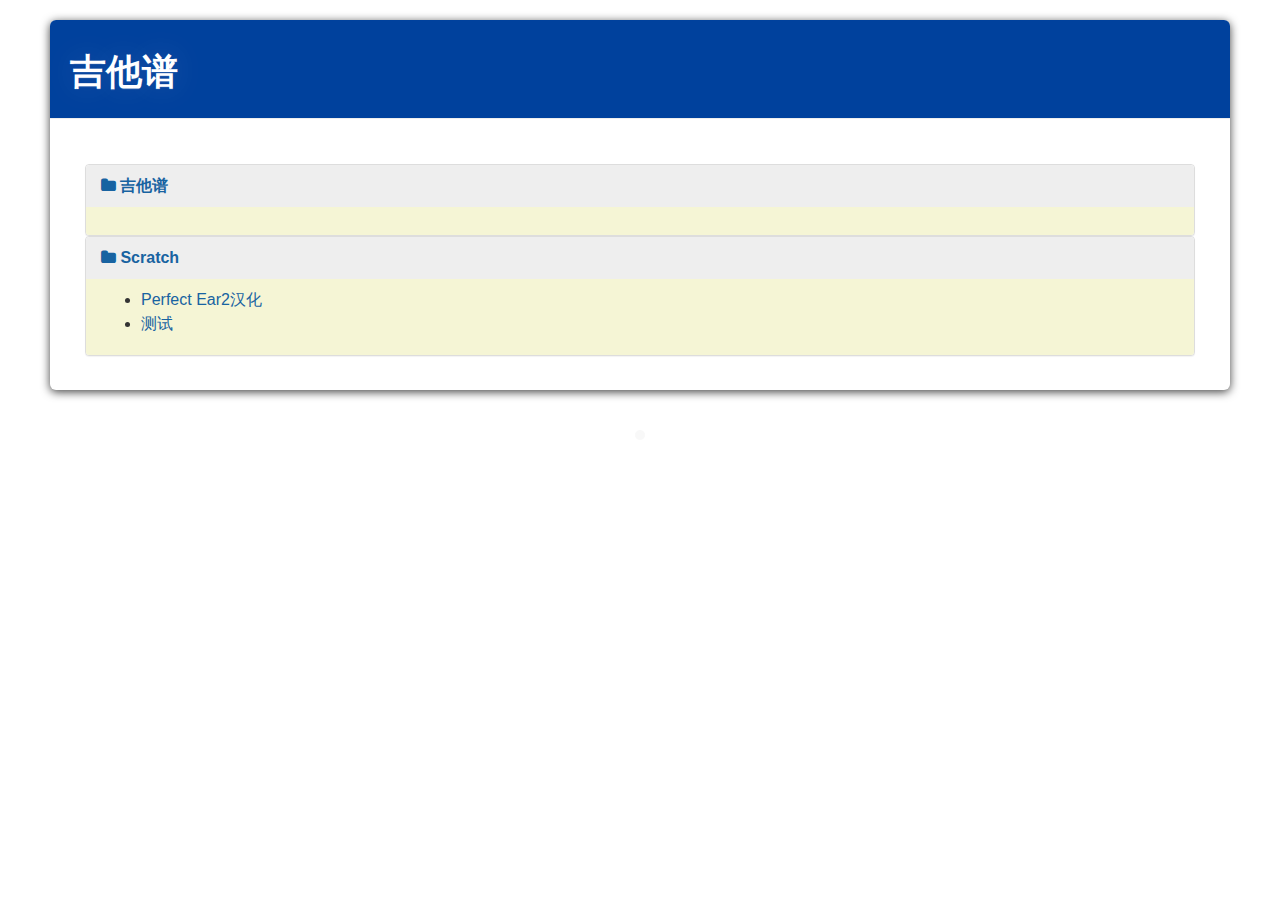
<file: index.html>
<!DOCTYPE HTML>
<html>
<head>
  <meta charset="utf-8">
  
  <title>吉他谱</title>
  
  
  
  <meta name="viewport" content="width=device-width, initial-scale=1, maximum-scale=1">

  
  <meta property="og:site_name" content="吉他谱"/>

  
    <meta property="og:image" content="undefined"/>
  

  
    <link rel="alternative" href="/atom.xml" title="吉他谱" type="application/atom+xml">
  
  
    <link href="/favicon.png" rel="icon">
  
  
  <link rel="stylesheet" href="/css/bootstrap.min.css" media="screen" type="text/css">
  <link rel="stylesheet" href="/css/font-awesome.css" media="screen" type="text/css">
  <link rel="stylesheet" href="/css/style.css" media="screen" type="text/css">
  <link rel="stylesheet" href="/css/highlight.css" media="screen" type="text/css">
  <link rel="stylesheet" href="/css/google-fonts.css" media="screen" type="text/css">
  <link rel="stylesheet" href="/css/responsive.css" media="screen" type="text/css">  
  <link rel="stylesheet" href="/css/sidenav.css" media="screen" type="text/css">  
  <!--[if lt IE 9]><script src="//html5shiv.googlecode.com/svn/trunk/html5.js"></script><![endif]-->

  <script src="/js/jquery-2.0.3.min.js"></script>

  <!-- analytics -->
  

</head>

<body id="body" data-spy="scroll" data-target=".toc">
  <div class="container" id="container">
	<div class="content">
	  <div class="page-header">
  <h1><a class="brand" href="#">吉他谱</a></h1>
</div>

<div class="row page">
	<div class="col-md-12">
		<div class="panel-group" id="notebook">
			
			<div class="panel panel-default">
				<div class="panel-heading">
					<a class="panel-title" data-toggle="collapse" data-parent="#notebook" href="#吉他谱">
						<i class="fa fa-folder"></i> 吉他谱		  
				</div>
				
					<div id="吉他谱" class="panel-collapse collapse in">
				
						<div class="panel-body">
							<ul class="post">
								
								    
								
								    
								
							</ul>
						</div>
					</div>
			</div>
			
			
			
			
			
			<div class="panel panel-default">
				<div class="panel-heading">
					<a class="panel-title" data-toggle="collapse" data-parent="#notebook" href="#Scratch">
						<i class="fa fa-folder"></i> Scratch		   
				</div>
				
					<div id="Scratch" class="panel-collapse collapse in">
				
					    <div class="panel-body">
						    <ul class="post">
			
			
			
			
			    
			                    
			                    <li class="post-list-item"><a href="/2016/09/07/Perfect-Ear2汉化/">Perfect Ear2汉化</a></li>
			                    
			    
			                    
			                    <li class="post-list-item"><a href="/2016/09/05/Untitled/">测试</a></li>
			                    
			    
				            </ul>
				        </div>
				    </div>
			</div>
			
		</div><!-- accordion -->
	</div>
</div>

	</div>
  </div>
  <div class="container-narrow">
	<footer> <p>    
</p>
 </footer>
  </div> <!-- container-narrow -->
  
<a id="gotop" href="#">   
  <span>▲</span> 
</a>

<script src="/js/jquery.imagesloaded.min.js"></script>
<script src="/js/gallery.js"></script>
<script src="/js/bootstrap.min.js"></script>
<script src="/js/jquery.tableofcontents.min.js"></script>
<script src="/js/tocgenerator.min.js"></script>
<script src="/js/main.js"></script>




<link rel="stylesheet" href="/fancybox/jquery.fancybox.css" media="screen" type="text/css">
<script src="/fancybox/jquery.fancybox.pack.js"></script>
<script type="text/javascript">
(function($){
  $('.fancybox').fancybox();
})(jQuery);
</script>


</body>
</html>
</file>
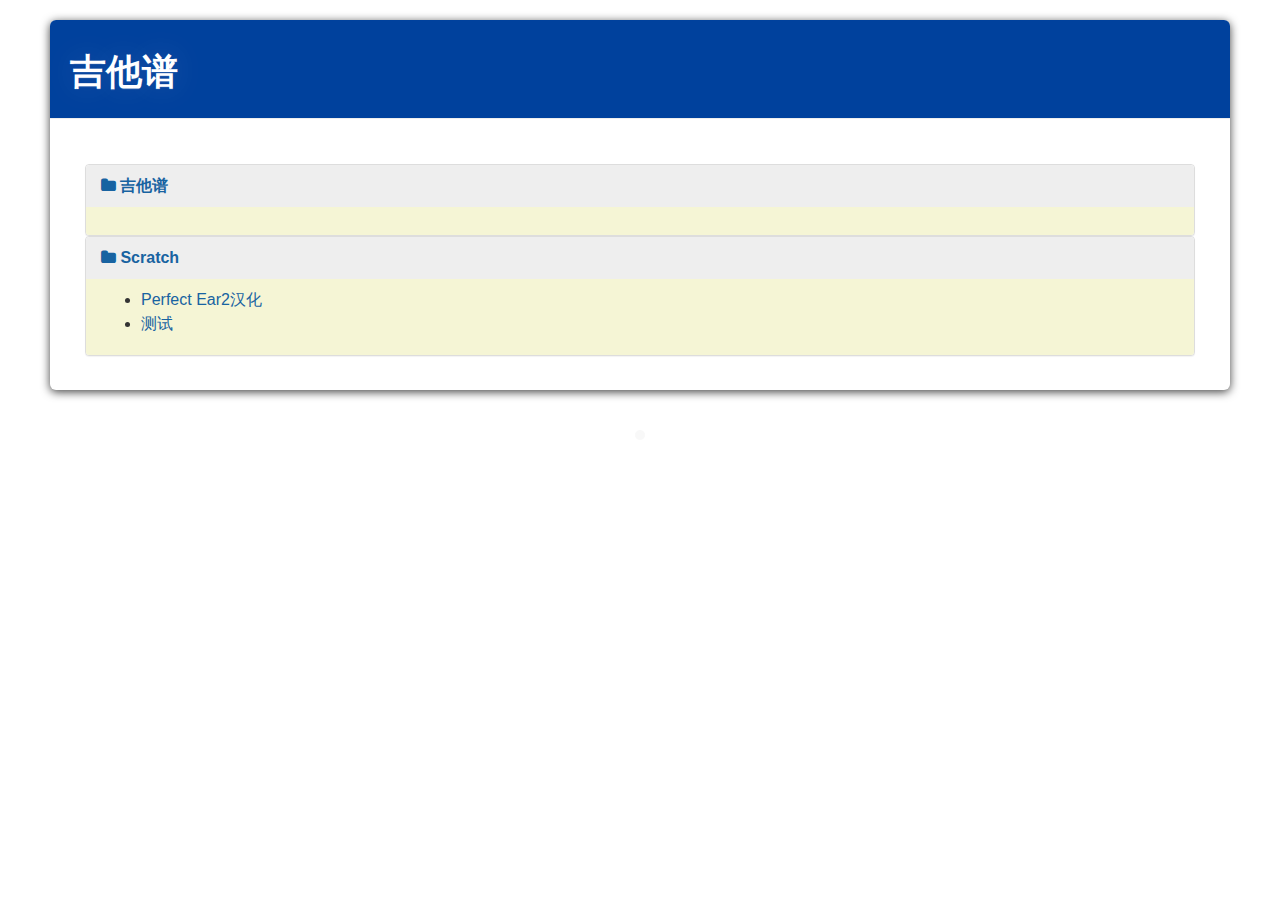
<file: archives/index.html>
<!DOCTYPE HTML>
<html>
<head>
  <meta charset="utf-8">
  
  <title>archive_a | 吉他谱</title>
  
  
  
  <meta name="viewport" content="width=device-width, initial-scale=1, maximum-scale=1">

  
  <meta property="og:site_name" content="吉他谱"/>

  
    <meta property="og:image" content="undefined"/>
  

  
    <link rel="alternative" href="/atom.xml" title="吉他谱" type="application/atom+xml">
  
  
    <link href="/favicon.png" rel="icon">
  
  
  <link rel="stylesheet" href="/css/bootstrap.min.css" media="screen" type="text/css">
  <link rel="stylesheet" href="/css/font-awesome.css" media="screen" type="text/css">
  <link rel="stylesheet" href="/css/style.css" media="screen" type="text/css">
  <link rel="stylesheet" href="/css/highlight.css" media="screen" type="text/css">
  <link rel="stylesheet" href="/css/google-fonts.css" media="screen" type="text/css">
  <link rel="stylesheet" href="/css/responsive.css" media="screen" type="text/css">  
  <link rel="stylesheet" href="/css/sidenav.css" media="screen" type="text/css">  
  <!--[if lt IE 9]><script src="//html5shiv.googlecode.com/svn/trunk/html5.js"></script><![endif]-->

  <script src="/js/jquery-2.0.3.min.js"></script>

  <!-- analytics -->
  

</head>

<body id="body" data-spy="scroll" data-target=".toc">
  <div class="container" id="container">
	<div class="content">
	  <div class="page-header">
  <h1><a class="brand" href="#">吉他谱</a></h1>
</div>

<div class="row page">
	<div class="col-md-12">
		<div class="panel-group" id="notebook">
			
			<div class="panel panel-default">
				<div class="panel-heading">
					<a class="panel-title" data-toggle="collapse" data-parent="#notebook" href="#吉他谱">
						<i class="fa fa-folder"></i> 吉他谱		  
				</div>
				
					<div id="吉他谱" class="panel-collapse collapse in">
				
						<div class="panel-body">
							<ul class="post">
								
								    
								
								    
								
							</ul>
						</div>
					</div>
			</div>
			
			
			
			
			
			<div class="panel panel-default">
				<div class="panel-heading">
					<a class="panel-title" data-toggle="collapse" data-parent="#notebook" href="#Scratch">
						<i class="fa fa-folder"></i> Scratch		   
				</div>
				
					<div id="Scratch" class="panel-collapse collapse in">
				
					    <div class="panel-body">
						    <ul class="post">
			
			
			
			
			    
			                    
			                    <li class="post-list-item"><a href="/2016/09/07/Perfect-Ear2汉化/">Perfect Ear2汉化</a></li>
			                    
			    
			                    
			                    <li class="post-list-item"><a href="/2016/09/05/Untitled/">测试</a></li>
			                    
			    
				            </ul>
				        </div>
				    </div>
			</div>
			
		</div><!-- accordion -->
	</div>
</div>

	</div>
  </div>
  <div class="container-narrow">
	<footer> <p>    
</p>
 </footer>
  </div> <!-- container-narrow -->
  
<a id="gotop" href="#">   
  <span>▲</span> 
</a>

<script src="/js/jquery.imagesloaded.min.js"></script>
<script src="/js/gallery.js"></script>
<script src="/js/bootstrap.min.js"></script>
<script src="/js/jquery.tableofcontents.min.js"></script>
<script src="/js/tocgenerator.min.js"></script>
<script src="/js/main.js"></script>




<link rel="stylesheet" href="/fancybox/jquery.fancybox.css" media="screen" type="text/css">
<script src="/fancybox/jquery.fancybox.pack.js"></script>
<script type="text/javascript">
(function($){
  $('.fancybox').fancybox();
})(jQuery);
</script>


</body>
</html>
</file>
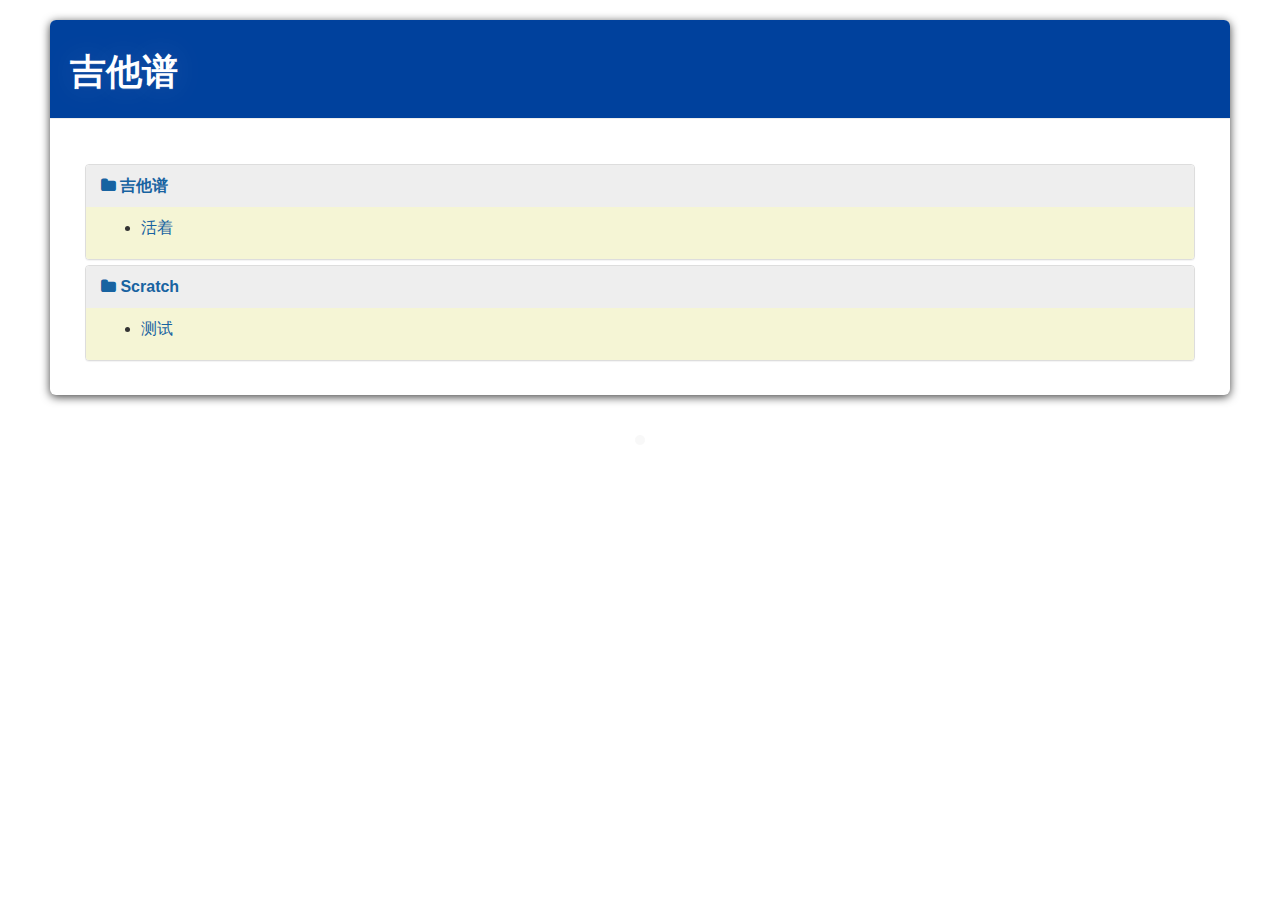
<file: categories/吉他谱/index.html>
<!DOCTYPE HTML>
<html>
<head>
  <meta charset="utf-8">
  
  <title>吉他谱 | 吉他谱</title>
  
  
  
  <meta name="viewport" content="width=device-width, initial-scale=1, maximum-scale=1">

  
  <meta property="og:site_name" content="吉他谱"/>

  
    <meta property="og:image" content="undefined"/>
  

  
    <link rel="alternative" href="/atom.xml" title="吉他谱" type="application/atom+xml">
  
  
    <link href="/favicon.png" rel="icon">
  
  
  <link rel="stylesheet" href="/css/bootstrap.min.css" media="screen" type="text/css">
  <link rel="stylesheet" href="/css/font-awesome.css" media="screen" type="text/css">
  <link rel="stylesheet" href="/css/style.css" media="screen" type="text/css">
  <link rel="stylesheet" href="/css/highlight.css" media="screen" type="text/css">
  <link rel="stylesheet" href="/css/google-fonts.css" media="screen" type="text/css">
  <link rel="stylesheet" href="/css/responsive.css" media="screen" type="text/css">  
  <link rel="stylesheet" href="/css/sidenav.css" media="screen" type="text/css">  
  <!--[if lt IE 9]><script src="//html5shiv.googlecode.com/svn/trunk/html5.js"></script><![endif]-->

  <script src="/js/jquery-2.0.3.min.js"></script>

  <!-- analytics -->
  

</head>

<body id="body" data-spy="scroll" data-target=".toc">
  <div class="container" id="container">
	<div class="content">
	  <div class="page-header">
  <h1><a class="brand" href="#">吉他谱</a></h1>
</div>

<div class="row page">
	<div class="col-md-12">
		<div class="panel-group" id="notebook">
			
			<div class="panel panel-default">
				<div class="panel-heading">
					<a class="panel-title" data-toggle="collapse" data-parent="#notebook" href="#吉他谱">
						<i class="fa fa-folder"></i> 吉他谱		  
				</div>
				
					<div id="吉他谱" class="panel-collapse collapse in">
				
						<div class="panel-body">
							<ul class="post">
								
								    
								
								    
								        <li class="post-list-item"><a href="/2016/06/30/我的博客是如何搭建的/">活着</a></li>
								    
								
							</ul>
						</div>
					</div>
			</div>
			
			
			
			
			
			<div class="panel panel-default">
				<div class="panel-heading">
					<a class="panel-title" data-toggle="collapse" data-parent="#notebook" href="#Scratch">
						<i class="fa fa-folder"></i> Scratch		   
				</div>
				
					<div id="Scratch" class="panel-collapse collapse in">
				
					    <div class="panel-body">
						    <ul class="post">
			
			
			
			
			    
			                    
			                    <li class="post-list-item"><a href="/2016/09/05/Untitled/">测试</a></li>
			                    
			    
			                    
			    
				            </ul>
				        </div>
				    </div>
			</div>
			
		</div><!-- accordion -->
	</div>
</div>

	</div>
  </div>
  <div class="container-narrow">
	<footer> <p>    
</p>
 </footer>
  </div> <!-- container-narrow -->
  
<a id="gotop" href="#">   
  <span>▲</span> 
</a>

<script src="/js/jquery.imagesloaded.min.js"></script>
<script src="/js/gallery.js"></script>
<script src="/js/bootstrap.min.js"></script>
<script src="/js/jquery.tableofcontents.min.js"></script>
<script src="/js/tocgenerator.min.js"></script>
<script src="/js/main.js"></script>




<link rel="stylesheet" href="/fancybox/jquery.fancybox.css" media="screen" type="text/css">
<script src="/fancybox/jquery.fancybox.pack.js"></script>
<script type="text/javascript">
(function($){
  $('.fancybox').fancybox();
})(jQuery);
</script>


</body>
</html>
</file>
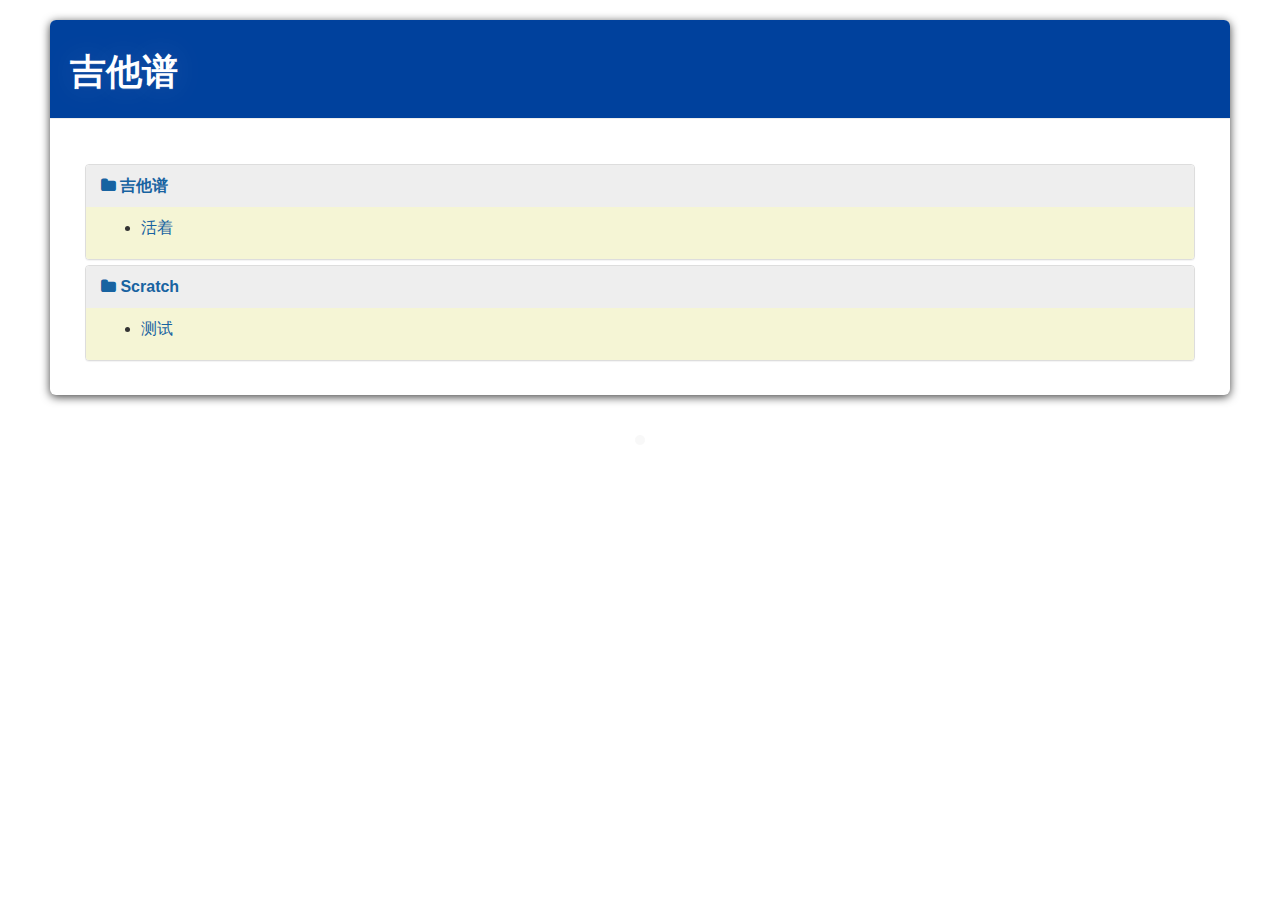
<file: archives/2016/06/index.html>
<!DOCTYPE HTML>
<html>
<head>
  <meta charset="utf-8">
  
  <title>archive_b | 吉他谱</title>
  
  
  
  <meta name="viewport" content="width=device-width, initial-scale=1, maximum-scale=1">

  
  <meta property="og:site_name" content="吉他谱"/>

  
    <meta property="og:image" content="undefined"/>
  

  
    <link rel="alternative" href="/atom.xml" title="吉他谱" type="application/atom+xml">
  
  
    <link href="/favicon.png" rel="icon">
  
  
  <link rel="stylesheet" href="/css/bootstrap.min.css" media="screen" type="text/css">
  <link rel="stylesheet" href="/css/font-awesome.css" media="screen" type="text/css">
  <link rel="stylesheet" href="/css/style.css" media="screen" type="text/css">
  <link rel="stylesheet" href="/css/highlight.css" media="screen" type="text/css">
  <link rel="stylesheet" href="/css/google-fonts.css" media="screen" type="text/css">
  <link rel="stylesheet" href="/css/responsive.css" media="screen" type="text/css">  
  <link rel="stylesheet" href="/css/sidenav.css" media="screen" type="text/css">  
  <!--[if lt IE 9]><script src="//html5shiv.googlecode.com/svn/trunk/html5.js"></script><![endif]-->

  <script src="/js/jquery-2.0.3.min.js"></script>

  <!-- analytics -->
  

</head>

<body id="body" data-spy="scroll" data-target=".toc">
  <div class="container" id="container">
	<div class="content">
	  <div class="page-header">
  <h1><a class="brand" href="#">吉他谱</a></h1>
</div>

<div class="row page">
	<div class="col-md-12">
		<div class="panel-group" id="notebook">
			
			<div class="panel panel-default">
				<div class="panel-heading">
					<a class="panel-title" data-toggle="collapse" data-parent="#notebook" href="#吉他谱">
						<i class="fa fa-folder"></i> 吉他谱		  
				</div>
				
					<div id="吉他谱" class="panel-collapse collapse in">
				
						<div class="panel-body">
							<ul class="post">
								
								    
								
								    
								        <li class="post-list-item"><a href="/2016/06/30/我的博客是如何搭建的/">活着</a></li>
								    
								
							</ul>
						</div>
					</div>
			</div>
			
			
			
			
			
			<div class="panel panel-default">
				<div class="panel-heading">
					<a class="panel-title" data-toggle="collapse" data-parent="#notebook" href="#Scratch">
						<i class="fa fa-folder"></i> Scratch		   
				</div>
				
					<div id="Scratch" class="panel-collapse collapse in">
				
					    <div class="panel-body">
						    <ul class="post">
			
			
			
			
			    
			                    
			                    <li class="post-list-item"><a href="/2016/09/05/Untitled/">测试</a></li>
			                    
			    
			                    
			    
				            </ul>
				        </div>
				    </div>
			</div>
			
		</div><!-- accordion -->
	</div>
</div>

	</div>
  </div>
  <div class="container-narrow">
	<footer> <p>    
</p>
 </footer>
  </div> <!-- container-narrow -->
  
<a id="gotop" href="#">   
  <span>▲</span> 
</a>

<script src="/js/jquery.imagesloaded.min.js"></script>
<script src="/js/gallery.js"></script>
<script src="/js/bootstrap.min.js"></script>
<script src="/js/jquery.tableofcontents.min.js"></script>
<script src="/js/tocgenerator.min.js"></script>
<script src="/js/main.js"></script>




<link rel="stylesheet" href="/fancybox/jquery.fancybox.css" media="screen" type="text/css">
<script src="/fancybox/jquery.fancybox.pack.js"></script>
<script type="text/javascript">
(function($){
  $('.fancybox').fancybox();
})(jQuery);
</script>


</body>
</html>
</file>
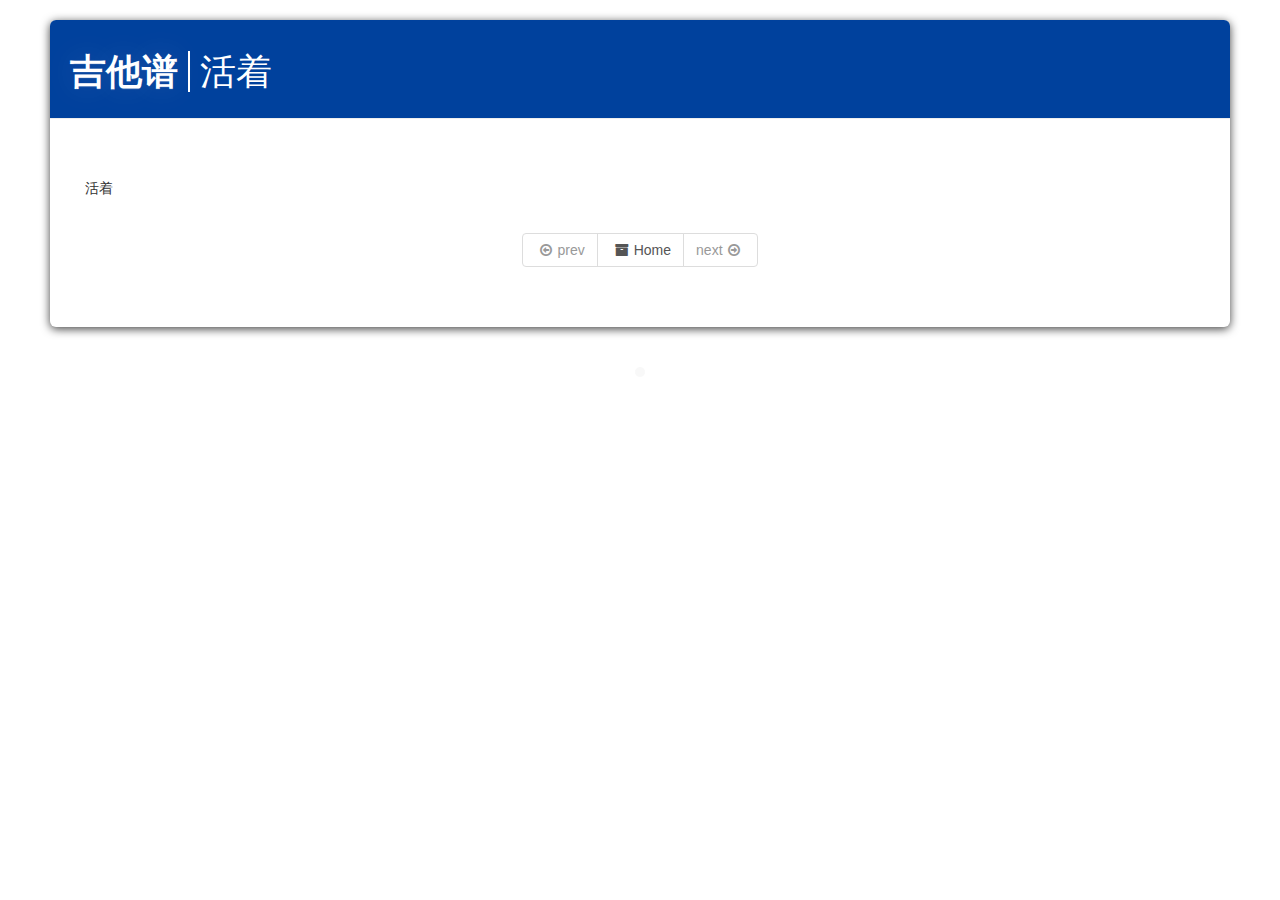
<file: 2016/06/30/我的博客是如何搭建的/index.html>
<!DOCTYPE HTML>
<html>
<head>
  <meta charset="utf-8">
  
  <title>活着 | 吉他谱</title>
  
  
  <meta name="description" content="活着">
  
  
  <meta name="viewport" content="width=device-width, initial-scale=1, maximum-scale=1">

  <meta property="og:title" content="活着"/>
  <meta property="og:site_name" content="吉他谱"/>

  
    <meta property="og:image" content="undefined"/>
  

  
    <link rel="alternative" href="/atom.xml" title="吉他谱" type="application/atom+xml">
  
  
    <link href="/favicon.png" rel="icon">
  
  
  <link rel="stylesheet" href="/css/bootstrap.min.css" media="screen" type="text/css">
  <link rel="stylesheet" href="/css/font-awesome.css" media="screen" type="text/css">
  <link rel="stylesheet" href="/css/style.css" media="screen" type="text/css">
  <link rel="stylesheet" href="/css/highlight.css" media="screen" type="text/css">
  <link rel="stylesheet" href="/css/google-fonts.css" media="screen" type="text/css">
  <link rel="stylesheet" href="/css/responsive.css" media="screen" type="text/css">  
  <link rel="stylesheet" href="/css/sidenav.css" media="screen" type="text/css">  
  <!--[if lt IE 9]><script src="//html5shiv.googlecode.com/svn/trunk/html5.js"></script><![endif]-->

  <script src="/js/jquery-2.0.3.min.js"></script>

  <!-- analytics -->
  

</head>

<body id="body" data-spy="scroll" data-target=".toc">
  <div class="container" id="container">
	<div class="content">
	  <div class="page-header">		
  <h1><a class="brand" href="/">吉他谱</a><span class="split"></span><span class="title">活着</span><span class="date" id="title-date"></span></h1>
</div>		

<div class="row page">
  <!-- cols -->	
  
  

  
	<div class="col-md-12">
	  

	  <!-- content -->
	  <p>活着</p>
	  

	  <div>
  		<center>
		  <div class="pagination">
<ul class="pagination">
	
	
	
	
	
	
		
	
		
			
			
		
	
	
	
		<li class="prev disabled"><a><i class="fa fa-arrow-circle-o-left"></i>prev</a></li>
	
	<li><a href="/"><i class="fa fa-archive"></i>Home</a></li>
	
		<li class="next disabled"><a>next<i class="fa fa-arrow-circle-o-right"></i></a></li>
	
</ul>
</div>

		</center>
	  </div>
	  
	</div> <!-- col-md-9/col-md-12 -->
	
  </div><!-- row -->

	</div>
  </div>
  <div class="container-narrow">
	<footer> <p>    
</p>
 </footer>
  </div> <!-- container-narrow -->
  
<a id="gotop" href="#">   
  <span>▲</span> 
</a>

<script src="/js/jquery.imagesloaded.min.js"></script>
<script src="/js/gallery.js"></script>
<script src="/js/bootstrap.min.js"></script>
<script src="/js/jquery.tableofcontents.min.js"></script>
<script src="/js/tocgenerator.min.js"></script>
<script src="/js/main.js"></script>




<link rel="stylesheet" href="/fancybox/jquery.fancybox.css" media="screen" type="text/css">
<script src="/fancybox/jquery.fancybox.pack.js"></script>
<script type="text/javascript">
(function($){
  $('.fancybox').fancybox();
})(jQuery);
</script>


</body>
</html>
</file>
<file: css/style.css>
/* =============================================================================
   container
   ========================================================================== */

.container-narrow {
  margin: 0 auto;
  max-width:970px;
}

.container-narrow > footer {
  margin-top: 20px;
  text-align: center;
}
.container-narrow > footer p {
  background-color: rgba(245,245,245,0.75);
  padding: 5px;
  display: inline-block;
  -webkit-border-radius: 6px;
  -moz-border-radius: 6px;
  border-radius: 6px;
}

/* =============================================================================
   Body and structure
   ========================================================================== */

body {
  position: relative;
  background-color: #fff;
  background-repeat: repeat-x;
  background-position: 0 40px;
  padding-bottom: 70px;
}

.content {
  padding: 20px;
  margin: 20px -20px; /* negative indent the amount of the padding to maintain the grid system */
  -webkit-border-radius: 6px 6px 6px 6px;
  -moz-border-radius: 6px 6px 6px 6px;
  border-radius: 6px 6px 6px 6px;
  -webkit-box-shadow: 0 2px 10px rgba(0,0,0,.75);
  -moz-box-shadow: 0 2px 102px rgba(0,0,0,.75);
  box-shadow: 0 2px 10px rgba(0,0,0,.75);
}

#sidebar {
  margin-left: 5px;
  padding-left: 15px;
  border-left: 1px solid #e0e0e0;
  font-size: 0.9em;
}

/* =============================================================================
   page
   ========================================================================== */

.page{
  margin: 1.0em 0em;
  padding-top: 25px;
  line-height: 1.5em;
  font-family: 'Open Sans',"Helvetica Neue", "Helvetica","Microsoft YaHei", "WenQuanYi Micro Hei", Arial, sans-serif;
}

.page p{
  margin: 1.0em 0em;
}

.page .panel-heading {
  background-color: #eee;
  font-weight:bold;
}

.page .panel-collapse .panel-body {
  padding: 9px 15px;
  background-color: #F5F5D5;
  font-size: 16px;
  line-height: 24px;
}

.note {
  position: relative;
  margin-top: -20px;
}

/* =============================================================================
   pagination
   ========================================================================== */

.pagination {
  margin: 10px 0;
}

.pagination a{
  color:#555;  
}


/* =============================================================================
   List
   ========================================================================== */

li i {
  margin-right: 5px;
  margin-left: 5px;  
}

.listing-item {
  line-height: 24px;
}

/* =============================================================================
   hyper links
   ========================================================================== */

a{color:#1863a1}
a:focus{color:#0181eb}
a:hover{color:#0181eb}
a:active{color:#01579f}

a.label-anchor {
  position: relative;
  display: block;
  text-align: right;
  width: 200px;
  left: -210px;
  font-family: 'PT Sans', sans-serif;
}
a.label-anchor:target span {
  background-color: #b94a48;
}
a.label-anchor:hover {
  text-decoration: none;
}
a.label-anchor span {
  font-weight: bold;
  line-height: 0px;
  color: #ffffff;
  text-shadow: 0 -1px 0 rgba(0, 0, 0, 0.25);
  white-space: nowrap;
  background-color: #666;
  padding: 1px 4px 2px;
  -webkit-border-radius: 3px;
  -moz-border-radius: 3px;
  border-radius: 3px;
}

a.inline-ref {
  border-bottom: dotted 1px #333;
  color: black;
}
a.inline-ref:hover {
  text-decoration: none;
  border-bottom: solid 1px #000;
}

/* =============================================================================
  blockquote
   ========================================================================== */

blockquote {
  border-left:5px solid #cccccc;
  font-size: 1em;
  background-color: #fff;
  padding: 0px 20px;
}

blockquote p, blockquote ol, blockquote ul, blockquote li, .slogan{
  font-family: 'Open Sans',"Helvetica Neue", '楷体', 'STKaiti', "Kai", "kaiti", Helvetica, "Segoe UI", Ubuntu, "Hiragino Sans GB";
}

/* =============================================================================
   img, video
   ========================================================================== */

img, video {
  max-width: 97.5%;
  margin: 15px, auto;
  display: block;
  height: auto;
}

/* =============================================================================
   scroll to top
   ========================================================================== */

#gotop{ 
  display:block;  
  width:36px; 
  height:36px;
  position:fixed;  
  bottom:40px;  
  right:30px; 
  border-radius:7px;
  text-decoration:none;  
  display:none;  
  background-color:#999999;     
}
#gotop span{ 
  display:block; 
  color:#dddddd; 
} 
#gotop span:hover{ 
  color:#cccccc; 
} 
#gotop span{ 
  font-size:24px; 
  text-align:center; 
}

/* =============================================================================
   Headers
   ========================================================================== */

header h1{
  font-weight:normal;
  line-height:1.2em;
  margin-bottom:0.6667em;

}
.page-header h1 span.split{
  margin-left: 10px;
  margin-right: 10px;
  border-right: solid #fff 2px;
}

.page-header h1 span.title{
  font-weight:normal;
  font-family: "Droid Serif", "Kai", "KaiTi";
  color: #fff;
}

.page-header h1 span.date{
  display:inline;
  position: absolute;
  font-size: 0.7em;
  color: #555;
  font-family: 'PT Sans Narrow', sans-serif;
}

h1{
  font-size:2.6em;
  line-height:1.2em;
  margin-bottom:0.6667em;
}

h1,h2,h3,h4,h5,h6{
  text-rendering:optimizelegibility;
  font-weight:bold;
  font-family: 'Open Sans', "Helvetica Neue", "Helvetica","Microsoft YaHei", "WenQuanYi Micro Hei",Arial, sans-serif;
}

h2{
  margin: 0.83em 0;
  color: green;
  border-bottom: 2px #ccc solid;
  padding-top: 40px;
  margin-top: -45px;
}

h3 {
  border-bottom: 1.5px solid #dcdce9;
  margin-top: -5px;
  color: #9C4C17;
}

h4 {
  color: #B94A48;
}

h2,section h1{font-size:1.5em}

h3,section h2,section section h1{font-size:1.3em}

h4,section h3,section section h2,section section section h1{font-size:1em}

h5,section h4,section section h3{font-size:.9em}

h6,section h5,section section h4,section section section h3{font-size:.8em}

.page-header {
  -webkit-background-clip: border-box;
  -webkit-background-origin: padding-box;
  -webkit-background-size: cover;
  /* background-color: #f5f5f5; */
  padding: 10px 20px 0px 20px;
  margin: -20px -20px 20px;
  background: #333;
  background: -moz-linear-gradient(top, #222, #000 50%);
  background: #00419d;
  color: #bbbbbb;
  border-bottom-left-radius: 0px;
  border-bottom-right-radius: 0px;
  border-top-left-radius: 6px;
  border-top-right-radius: 6px;  
}

h2,h3{
  margin: 0.5em 0px;
}
.page-header .brand{
  color: #fff;
  text-shadow: 0 1px 0 rgba(255,255,255,.1), 0 0 30px rgba(255,255,255,.125);
  -webkit-transition: all .2s linear;
     -moz-transition: all .2s linear;
          transition: all .2s linear;
}

.page-header .brand:hover {
  color: #ffffff;
  text-decoration: none;
  text-shadow: 0 1px 0 rgba(255,255,255,.1), 0 0 30px rgba(255,255,255,.4);
}

/* =============================================================================
   Codes
   ========================================================================== */

.line{
  height: 20px;
}

/* =============================================================================
   Tables
   ========================================================================== */

table {
  border-collapse: separate;
  border-spacing: 0;
  vertical-align: middle;
}

th {
  padding: 12px 10px 12px 10px;
  border-bottom: 1px dashed #4088b8;
}

td {
  padding: 7px 10px 7px 10px;
  text-align: left;
  font-weight: normal;
  vertical-align: middle;
}

/**
 * 
 * For modern browsers
 * 1. The space content is one way to avoid an Opera bug when the
 *    contenteditable attribute is included anywhere else in the document.
 *    Otherwise it causes space to appear at the top and bottom of elements
 *    that are clearfixed.
 * 2. The use of `table` rather than `block` is only necessary if using
 *    `:before` to contain the top-margins of child elements.
 */
.cf:before,
.cf:after {
  content: ""; /* 1 */
  display: table; /* 2 */
}

.cf:after {
  clear: both;
}

/**
 * For IE 6/7 only
 * Include this rule to trigger hasLayout and contain floats.
 */
.cf {
  *zoom: 1;
}
</file>
<file: css/highlight.css>
/* Code, Pre [landscape](http://goo.gl/hnwXeD) */

/* highlight */

pre, .highlight, .gist {  
  background: #333 !important;
  margin: 0.5em 0;
  padding: 1em 2%;
  overflow: auto;
  color: #ccc;  
  font-size: 14px;
  text-shadow: none;
  -webkit-border-radius: 4px;
  -moz-border-radius: 4px;
  border-radius: 4px;  
  border-style: solid;
  border-color: #ddd;
  border-width: 1px 0;
  line-height: 20px;
}

code {
  background: #eee;
  border: 1px solid #d6d6d6;
  padding: 0 5px;
  margin: 0 2px;
  font-size: 90%;
  text-shadow: 0 1px #fff;  
  word-break: break-all;
  word-wrap: break-word;
  white-space: normal;
}

.highlight .gutter pre{
  text-align: left;
  padding-right: 20px;
  width: 100%;
  color: #666;  
}

pre,
code {
  font-family: Menlo, "Bitstream Vera Sans Mono", "DejaVu Sans Mono", Monaco, Consolas, monospace;  
}

pre code {
  background: none;
  text-shadow: none;
  padding: 0;
}

.highlight pre {
  border: none;
  margin: 0;
  padding: 0;
  white-space: pre;
}

.highlight table {
  margin: 0;
  width: auto;  
}

.highlight td {
  border: none;
  padding: 0;  
}

/* gist */

.container .gist .gist-file {
  border: none;
  font-family: Menlo, "Bitstream Vera Sans Mono", "DejaVu Sans Mono", Monaco, Consolas, monospace;    
  margin: 0;
}
.container .gist .gist-file .gist-data {
  background: none;
  border: none;
}
.container .gist .gist-file .gist-data .line-numbers {
  background: none;
  border: none;
  padding-right: 20px;
  color: #666;
  text-align: left;  
}
.container .gist .gist-file .gist-data .line-data {
  padding: 0 !important;
}
.container .gist .gist-file .highlight {
  margin: 0;
  padding: 0;
  border: none;
}
.container .gist .gist-file .gist-meta {
  background: #333;
  color: #999;
  font: 0.85em "Helvetica Neue", Helvetica, Arial, sans-serif;
  text-shadow: 0 0;
  padding: 0;
  margin-top: 1em;
  margin-left: 20px;
}
.container .gist .gist-file .gist-meta a {
  color: #258fb8;
  font-weight: normal;
}
.container .gist .gist-file .gist-meta a:hover {
  text-decoration: underline;
}

/* figcaption */

.highlight figcaption {
  zoom: 1;
  font-size: 0.85em;
  color: #999;
  line-height: 1em;
  margin-bottom: 1em;
}
.highlight figcaption:before,
.highlight figcaption:after {
  content: "";
  display: table;
}
.highlight figcaption:after {
  clear: both;
}
.highlight figcaption a {
  float: right;
}

pre .comment,
pre .title {
  color: #999;
}
pre .variable,
pre .attribute,
pre .tag,
pre .regexp,
pre .ruby .constant,
pre .xml .tag .title,
pre .xml .pi,
pre .xml .doctype,
pre .html .doctype,
pre .css .id,
pre .css .class,
pre .css .pseudo {
  color: #f2777a;
}
pre .number,
pre .preprocessor,
pre .built_in,
pre .literal,
pre .params,
pre .constant {
  color: #f99157;
}
pre .class,
pre .ruby .class .title,
pre .css .rules .attribute {
  color: #9c9;
}
pre .string,
pre .value,
pre .inheritance,
pre .header,
pre .ruby .symbol,
pre .xml .cdata {
  color: #9c9;
}
pre .css .hexcolor {
  color: #6cc;
}
pre .function,
pre .python .decorator,
pre .python .title,
pre .ruby .function .title,
pre .ruby .title .keyword,
pre .perl .sub,
pre .javascript .title,
pre .coffeescript .title {
  color: #69c;
}
pre .keyword,
pre .javascript .function {
  color: #c9c;
}
</file>
<file: css/google-fonts.css>
@font-face {
  font-family: 'Droid Serif';
  font-style: normal;
  font-weight: 400;
  src: local('Droid Serif'), local('DroidSerif'), url('../fonts/google-fonts/0AKsP294HTD-nvJgucYTaIbN6UDyHWBl620a-IRfuBk.woff') format('woff');
}
@font-face {
  font-family: 'Droid Serif';
  font-style: italic;
  font-weight: 400;
  src: local('Droid Serif Italic'), local('DroidSerif-Italic'), url('../fonts/google-fonts/cj2hUnSRBhwmSPr9kS5899kZXW4sYc4BjuAIFc1SXII.woff') format('woff');
}
@font-face {
  font-family: 'PT Sans';
  font-style: normal;
  font-weight: 400;
  src: local('PT Sans'), local('PTSans-Regular'), url('../fonts/google-fonts/LKf8nhXsWg5ybwEGXk8UBQ.woff') format('woff');
}
@font-face {
  font-family: 'PT Sans';
  font-style: normal;
  font-weight: 700;
  src: local('PT Sans Bold'), local('PTSans-Bold'), url('../fonts/google-fonts/0XxGQsSc1g4rdRdjJKZrNBsxEYwM7FgeyaSgU71cLG0.woff') format('woff');
}
@font-face {
  font-family: 'PT Sans';
  font-style: italic;
  font-weight: 400;
  src: local('PT Sans Italic'), local('PTSans-Italic'), url('../fonts/google-fonts/PIPMHY90P7jtyjpXuZ2cLD8E0i7KZn-EPnyo3HZu7kw.woff') format('woff');
}
@font-face {
  font-family: 'PT Sans';
  font-style: italic;
  font-weight: 700;
  src: local('PT Sans Bold Italic'), local('PTSans-BoldItalic'), url('../fonts/google-fonts/lILlYDvubYemzYzN7GbLkHhCUOGz7vYGh680lGh-uXM.woff') format('woff');
}
@font-face {
  font-family: 'PT Sans Narrow';
  font-style: normal;
  font-weight: 400;
  src: local('PT Sans Narrow'), local('PTSans-Narrow'), url('../fonts/google-fonts/UyYrYy3ltEffJV9QueSi4RdbPw3QSf9R-kE0EsQUn2A.woff') format('woff');
}
@font-face {
  font-family: 'Roboto';
  font-style: normal;
  font-weight: 400;
  src: local('Roboto Regular'), local('Roboto-Regular'), url('../fonts/google-fonts/2UX7WLTfW3W8TclTUvlFyQ.woff') format('woff');
}
</file>
<file: css/responsive.css>
/* Responsive
-------------------------------------------------- */

/* Desktop large
------------------------- */
@media (min-width: 1200px) {
  .sidenav {
    width: 258px;
  }
  .sidenav > li > a {
    width: 230px \9; /* Override the previous IE8-9 hack */
  }
}

/* Desktop
------------------------- */
@media (min-width: 991px) and (max-width: 1199px)  {
  /* When affixed, space properly */
  .sidenav {
    top: 0;
    width: 218px;
    margin-top: 30px;
    margin-bottom: 30px;
    margin-right: 0;
  }

}

/* Tablet to desktop
------------------------- */
@media (min-width: 768px) and (max-width: 990px) {
  /* Remove any padding from the body */
  body {
    padding-top: 0;
  }

  /* Adjust sidenav width */
  .sidenav {
    width: 166px;
    margin-top: 20px;
  }
  
}

/* Tablet
------------------------- */
@media (min-width: 481px) and (max-width: 767px) {
  /* Remove any padding from the body */
  body {
    padding-top: 0;
  }

  /* Sidenav */
  .sidenav {
    margin-bottom: 20px;
    position: static;
    width: auto;
    top: 0;
  }

  .page-header h1 span.date{
	display:block; overflow: hidden; width: 0; height: 0;
  }
}

/* Landscape phones
------------------------- */
@media (max-width: 480px) {
  /* Remove padding above jumbotron */
  body {
    padding-top: 0;
  }

  /* Change up some type stuff */
  h2 small {
    display: block;
  }

  /* Do our best to make tables work in narrow viewports */
  table code {
    white-space: normal;
    word-wrap: break-word;
    word-break: break-all;
  }

  .sidenav{
    position: static;
    width: auto;
    top: 0;
  }

  .page-header h1 span.date{
	display:block; overflow: hidden; width: 0; height: 0; 
  }

}
</file>
<file: css/sidenav.css>
/* Add additional stylesheets below
-------------------------------------------------- */
/*
  Bootstrap's documentation styles
  Special styles for presenting Bootstrap's documentation and examples
*/

/* Sidenav for Docs
-------------------------------------------------- */

/* First level of nav */
.sidenav {
  margin-top: 30px;
  margin-bottom: 30px;
  padding-top:    10px;
  padding-bottom: 10px;
  text-shadow: 0 1px 0 #fff;
  background-color: #f7f5fa;
  border-radius: 5px;
}

/* All levels of nav */
.sidebar .nav > li > a {
  display: block;
  color: #716b7a;
  padding: 5px 20px;
}
.sidebar .nav > li > a:hover,
.sidebar .nav > li > a:focus {
  text-decoration: none;
  background-color: #e5e3e9;
  border-right: 1px solid #dbd8e0;
}
.sidebar .nav > .active > a,
.sidebar .nav > .active:hover > a,
.sidebar .nav > .active:focus > a {
  font-weight: bold;
  color: #563d7c;
  background-color: transparent;
  border-right: 1px solid #563d7c;
}

/* Nav: second level (shown on .active) */
.sidebar .nav .nav {
  display: none; /* Hide by default, but at >768px, show it */
  margin-bottom: 8px;
}
.sidebar .nav .nav > li > a {
  padding-top:    3px;
  padding-bottom: 3px;
  padding-left: 30px;
  font-size: 90%;
}

.sidenav.affix {
  top: 40px;
}
.sidenav.affix-bottom {
  position: absolute;
  top: auto;
  bottom: 270px;
}

/* Show and affix the side nav when space allows it */
@media screen and (min-width: 992px) {
  .sidebar .nav > .active > ul {
    display: block;
  }
}
@media screen and (min-width: 1200px) {
  /* Widen the fixed sidebar again */
  .sidebar.affix-bottom,
  .sidebar.affix {
    width: 263px;
  }
}
</file>
